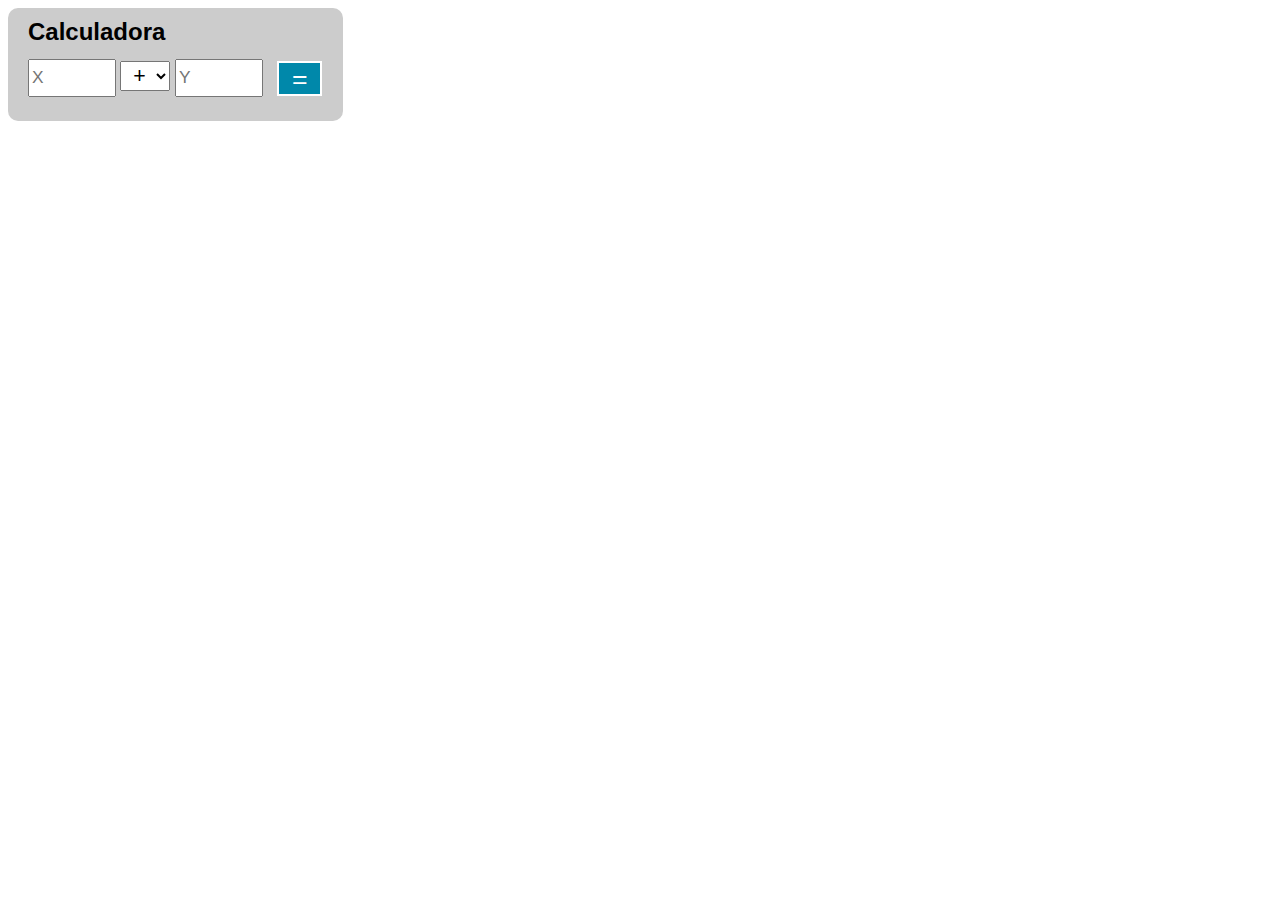
<file: Calculadora/index.html>
<!DOCTYPE html>
<html lang="pt-br">
<head>
	<meta name="author" content="Sandenberg Ferreira Melo"/>
	<meta name="viewport" content="width=device-width" />
	<meta charset="UTF-8" />
	<title>Calculadora</title>
	<link rel="stylesheet" href="estilo.css" />
</head>
<body>
	<div class="calc">
		<h2>Calculadora</h2>
		<form method="get" action="calc.php">
			<input class="caixa" type="number" name="a" placeholder="X" required />
			<select id="opcao" name="op">
				<option value="1"> + </option>
				<option value="2"> - </option>
				<option value="3"> x </option>
				<option value="4"> / </option>
				<option value="5"> ^ </option>
				<option value="6"> % </option>
			</select>
			<input class="caixa" type="number" name="b" placeholder="Y" required />
			<input id="igual" class="botao" type="submit" value="=" />
		</form>
	</div>
</body>
</html>
</file>
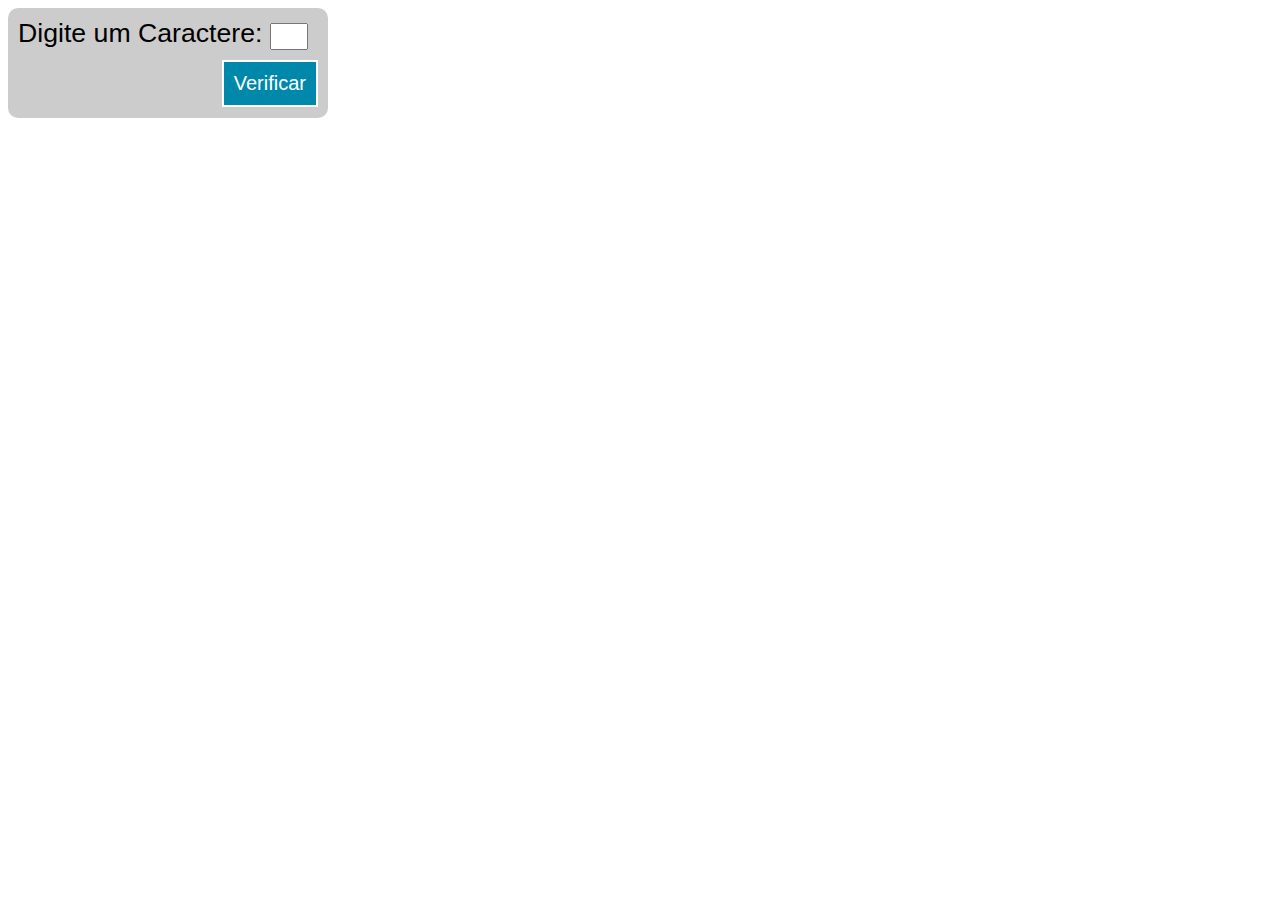
<file: codigo-letra/index.html>
<!DOCTYPE html>
<html lang="pt-br">
	<head>
		<meta name="author" content="Sandenberg Ferreira Melo" />
		<meta name="viewport" content="width=device-width" />
		<meta charset="UTF-8" />
		<title>Código da letra</title>
		<link rel="stylesheet" href="estilo.css" />
	</head>
	<body>
		<div id="cod">
			<form method="get" action="cod.php">
				<span id="dig">Digite um Caractere: </span>
				<input id="val" type="text" maxlength="1" name="l" required /><br />
				<input id="ver" class="botao" type="submit" value="Verificar" />
			</form>
		</div>
	</body>
</html>
</file>
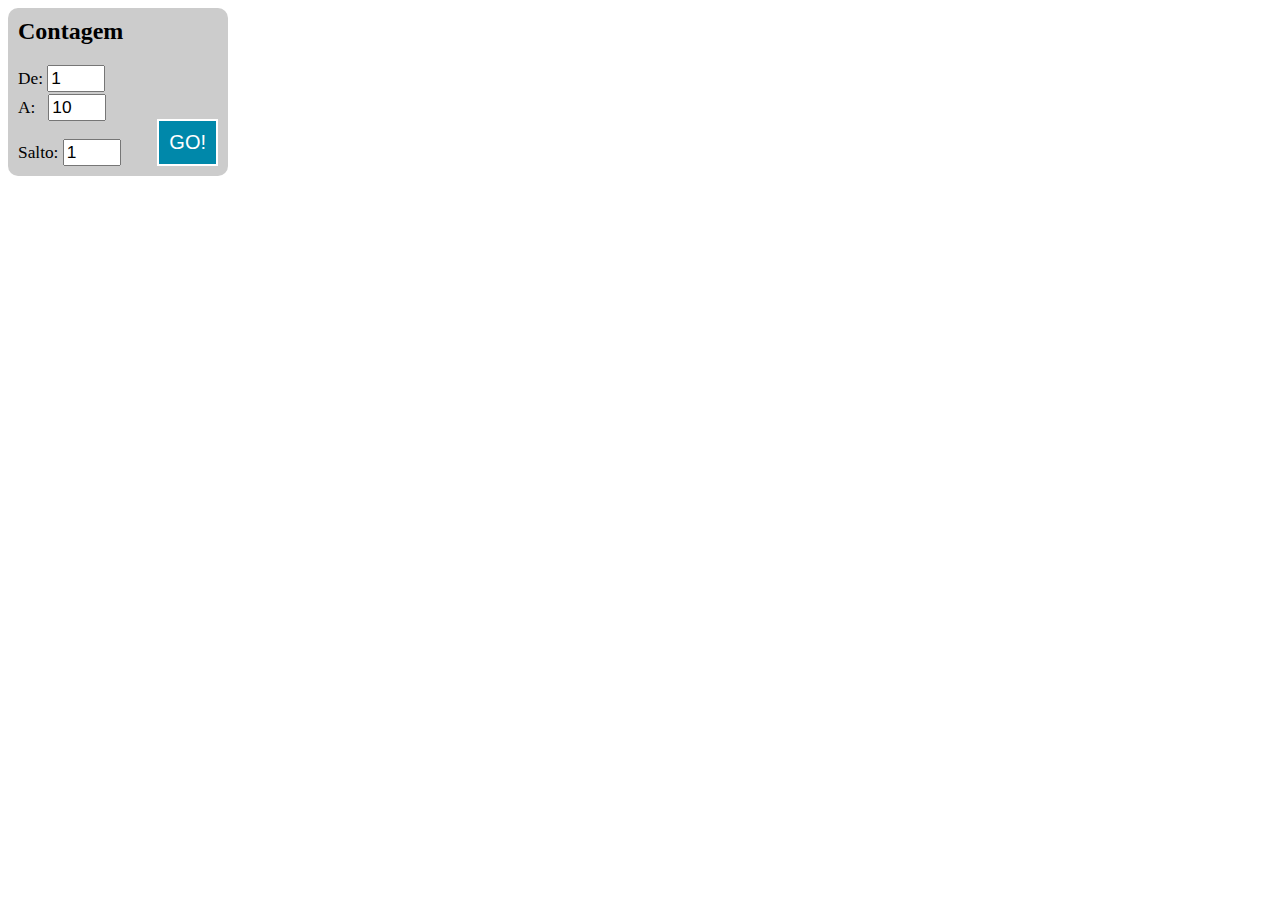
<file: contagem/index.html>
<!DOCTYPE html>
<html lang="pt-br">
<head>
	<meta name="author" content="Sandenberg Ferreira Melo"/>
	<meta charset="UTF-8"/>
	<title>Cotagem</title>
	<link rel="stylesheet" href="estilo.css"/>
</head>
<body>
	<div id="cont">
		<h2>Contagem</h2>
		<form method="get" action="cont.php">
			<label for="de">De: </label><input id="de" class="caixa" value="1" type="number" name="d"/><br/>
			<label for="A">A: &nbsp </label><input id="A" class="caixa" value="10" type="number" name="a"/><br/><br/>
			<label for="S">Salto: </label><input id="S" class="caixa" value="1" type="number" name="s"/>
			<input id="go" class="botao" type="submit" value="GO!"/>
		</form>
	</div>
</body>
</html>
</file>
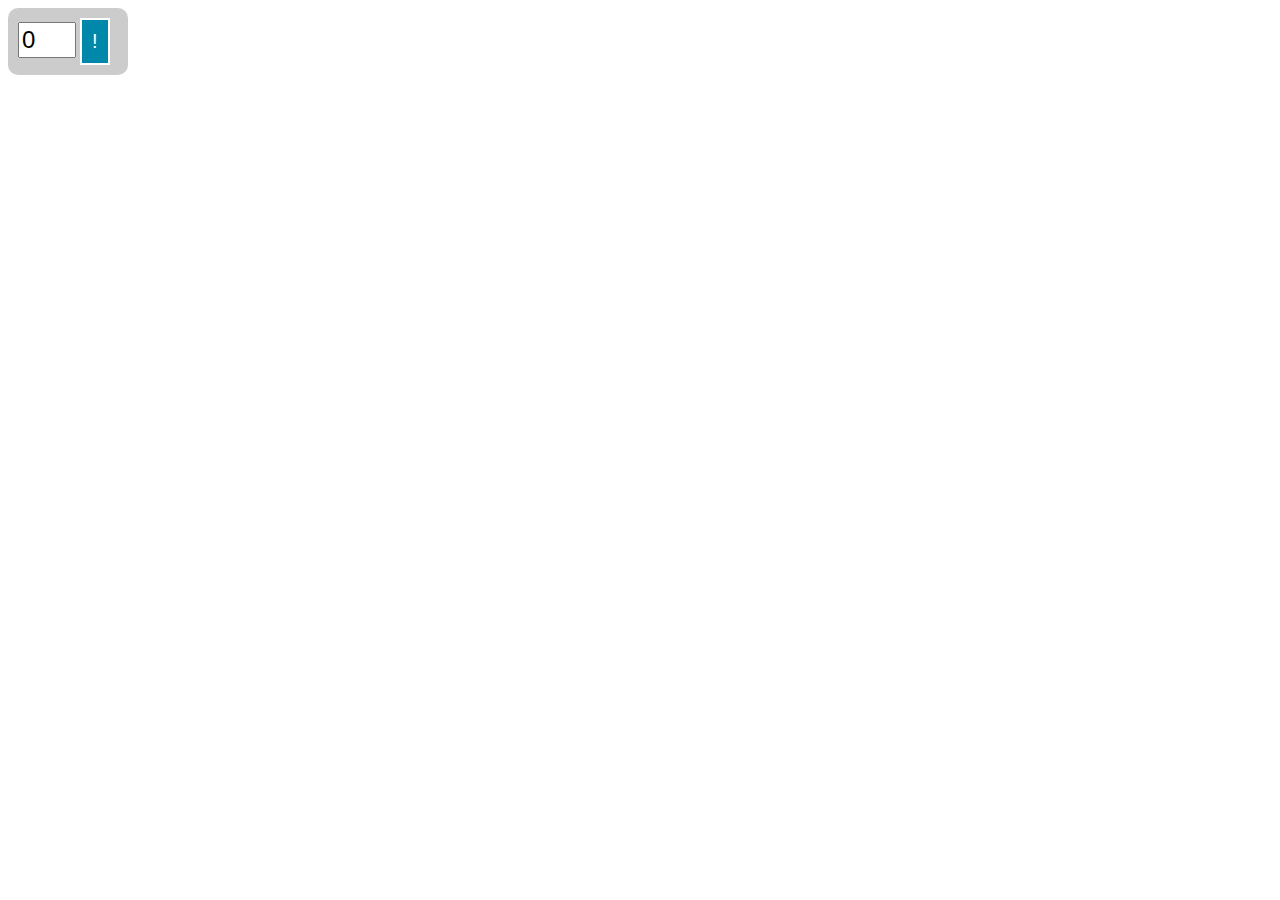
<file: Fatorial/index.html>
<!DOCTYPE html>
<html lang="pt-br">
	<head>
		<meta name="author" content="Sandenberg Ferreira Melo" />
		<meta name="viewport" content="width=device-width" />
		<meta charset="UTF-8" />
		<title>Fatorial</title>
		<link rel="stylesheet" href="estilo.css" />
	</head>
	<body>
		<div id="fat">
			<form method="get" action="fat.php">
				<input class="num" type="number" name="n" value="0" min="0" />
				<input class="botao" type="submit" name="fat" value="!" />
			</form>
		</div>
	</body>
</html>
</file>
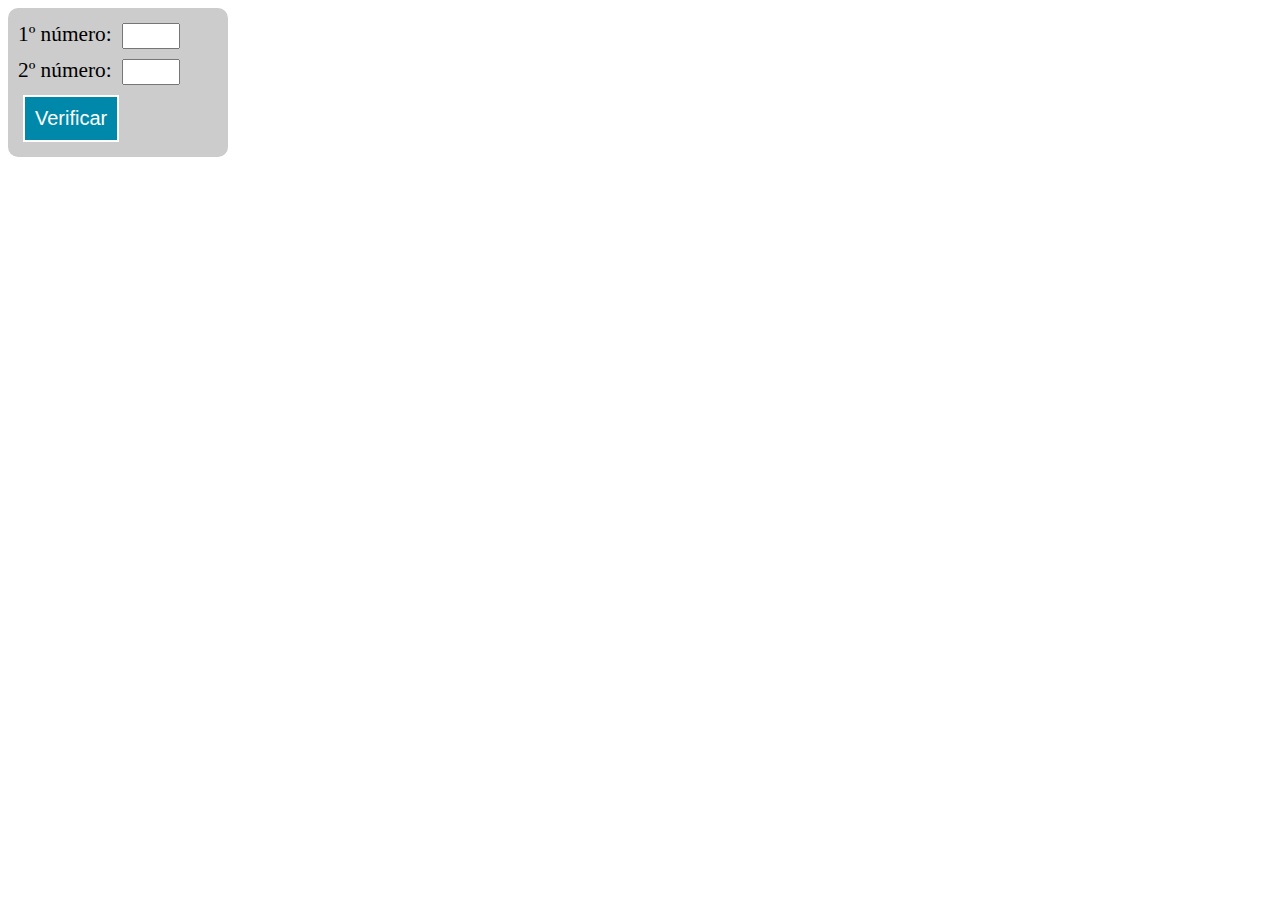
<file: Maior/index.html>
<!DOCTYPE html>
<html lang="pt-br">
	<head>
		<meta name="author" content="Sandenberg Ferreira Melo" />
		<meta name="viewport" content="width=device-width" />
		<meta charset="UTF-8" />
		<title>Maior</title>
		<link rel="stylesheet" href="estilo.css" />
	</head>
	<body>
		<div id="mai">
			<form method="get" action="mai.php">
				1º número: <input class="caixa" type="number" name="a" required /><br />
				2º número: <input class="caixa" type="number" name="b" required /><br />
				<input class="botao" type="submit" value="Verificar" />
			</form>
		</div>
	</body>
</html>
</file>
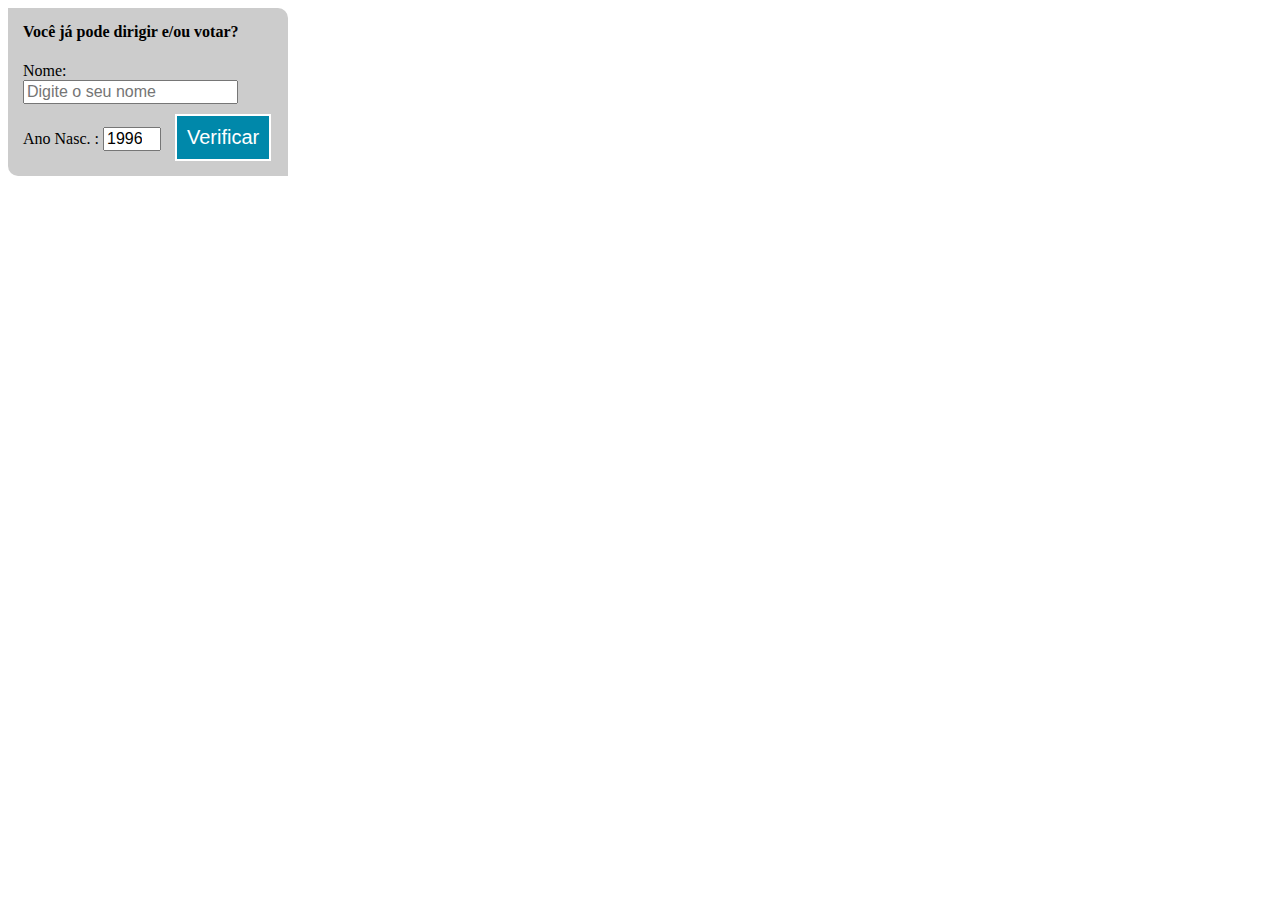
<file: maioridade/index.html>
<!DOCTYPE html>
<html lang="pt-br">
<head>
	<meta name="author" content="Sandenberg Ferreira Melo" />
	<meta charset="UTF-8" />
	<title>Maioridade</title>
	<link rel="stylesheet" href="estilo.css" />
</head>
<body>
	<div id="mai">
		<form method="get" action="mai.php">
			<h4>Você já pode dirigir e/ou votar?</h4>
			Nome: <input id="nome" type="text" name="n" placeholder="Digite o seu nome" /><br/>
			Ano Nasc. : <input id="ano" type="number" name="a" min="1900" max="2900" value="1996" />
			<input id="ver" class="botao" type="submit" value="Verificar" />
		</form>
	</div>
</body>
<html>
</file>
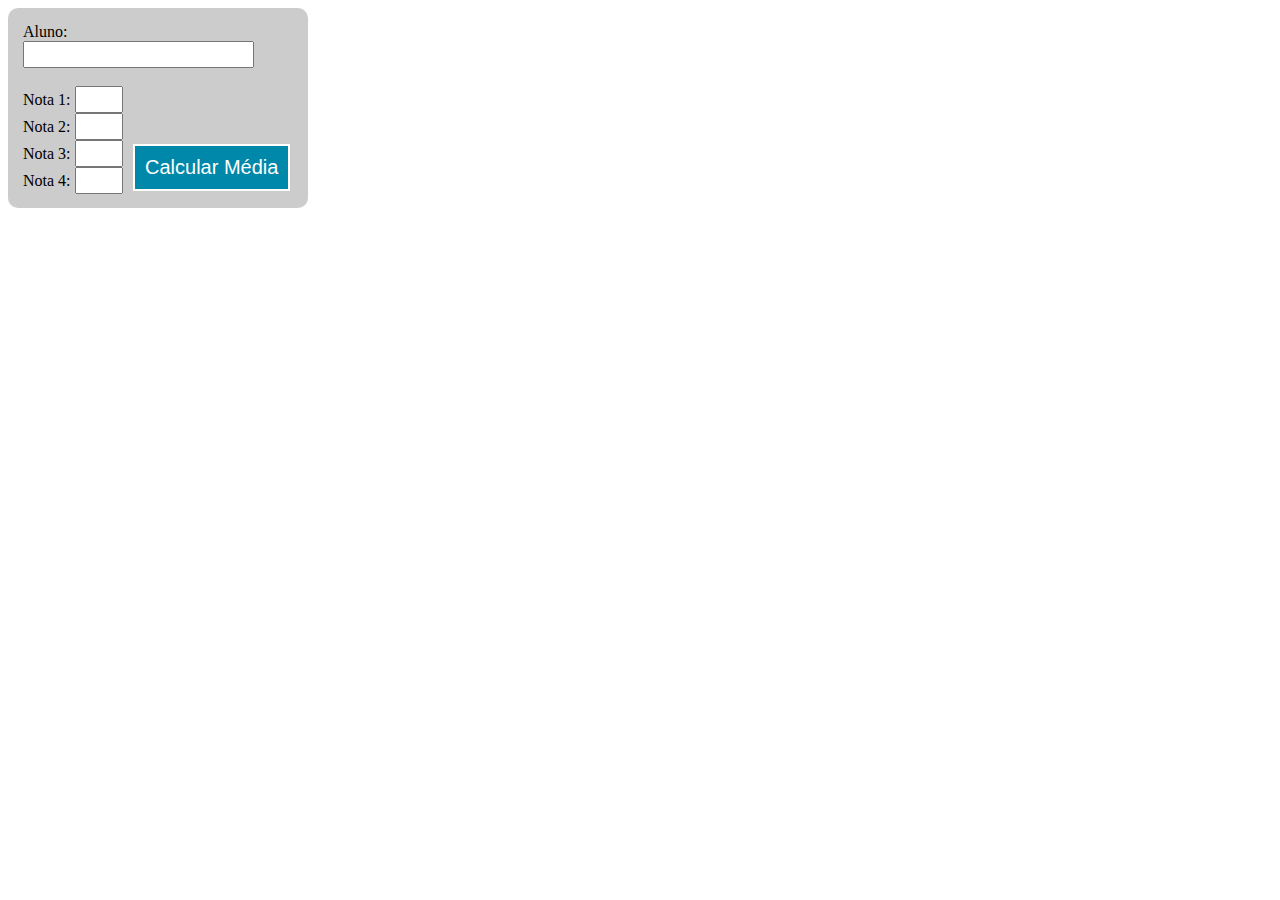
<file: Media/index.html>
<!DOCTYPE html>
<html lang="pt-br">
<head>
	<meta name="author" content="Sandenberg Ferreira Melo"/>
	<meta charset="UTF-8"/>
	<title>Médias de Aluno</title>
	<link rel="stylesheet" href="estilo.css"/>
</head>
<body>
	<div id="a">
		<form action="media.php" method"get">
			Aluno: <input id="nome" type="text" name="a" required /><br/><br/>
			Nota 1: <input class="n" name="n1" type="number" min="0" max="10" required /><br/>
			Nota 2: <input class="n" name="n2" type="number" min="0" max="10" required/><br/>
			Nota 3: <input class="n" name="n3" type="number" min="0" max="10" required/><br/>
			Nota 4: <input class="n" name="n4" type="number" min="0" max="10" required/><br/>
			<input id="m" class="botao" type="submit" value="Calcular Média"/>
		</form>
	</div>
</body>
</html>
</file>
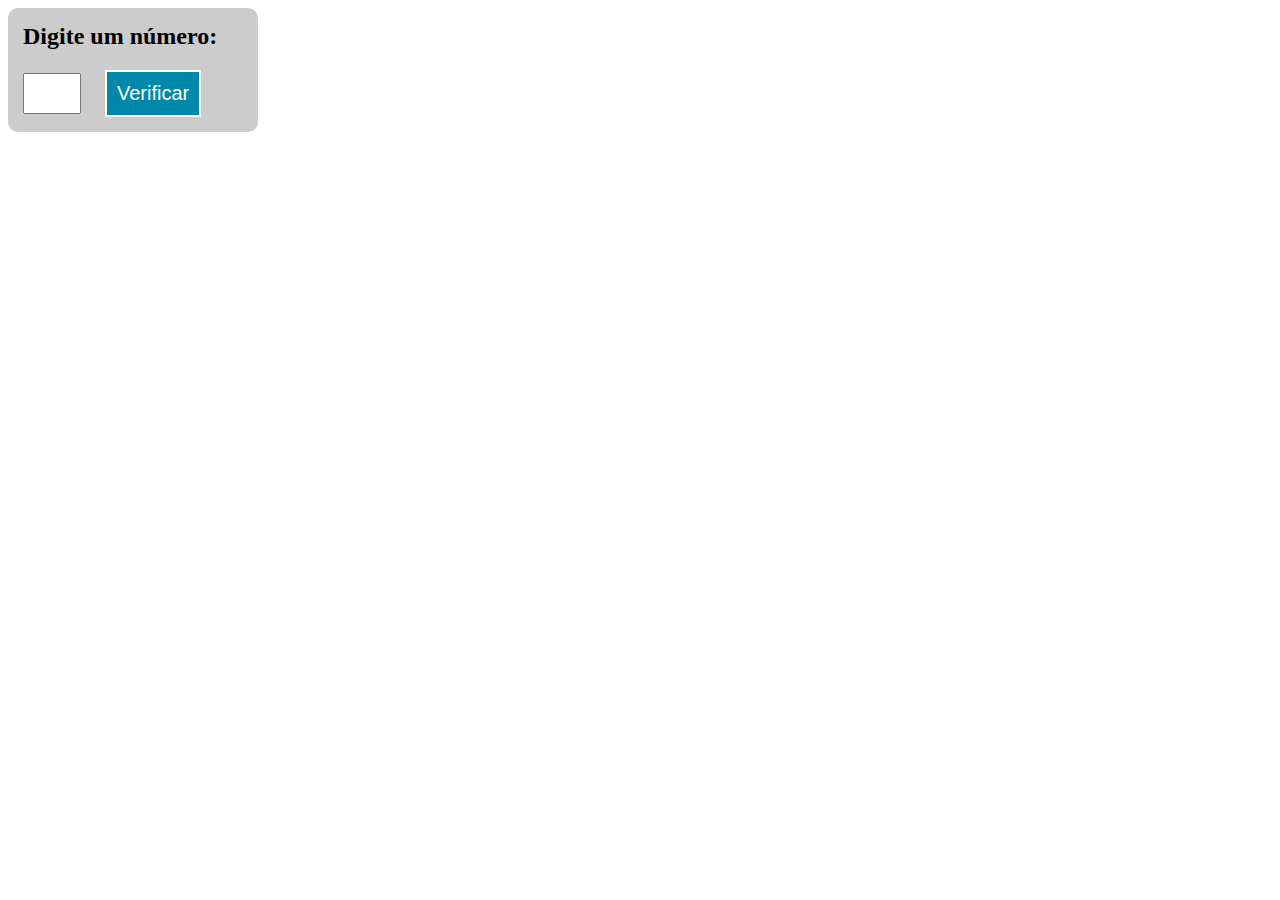
<file: par-ou-impar/index.html>
<!DOCTYPE html>
<html lang="pt-br">
<head>
	<meta name="author" content="Sandenberg Ferreira Melo"/>
	<meta charset="UTF-8"/>
	<title>Par ou Ímpar</title>
	<link rel="stylesheet" href="estilo.css"/>
</head>
<body>
	<div id="par">
		<form method="get" action="PouI.php"/>
			<h2>Digite um número: </h2>
			<input id="n" type="number" name="n" min="0" max="99999"/>
			<input class="botao" type="submit" value="Verificar"/>
		</form>
	</div>
</body>
</html>
</file>
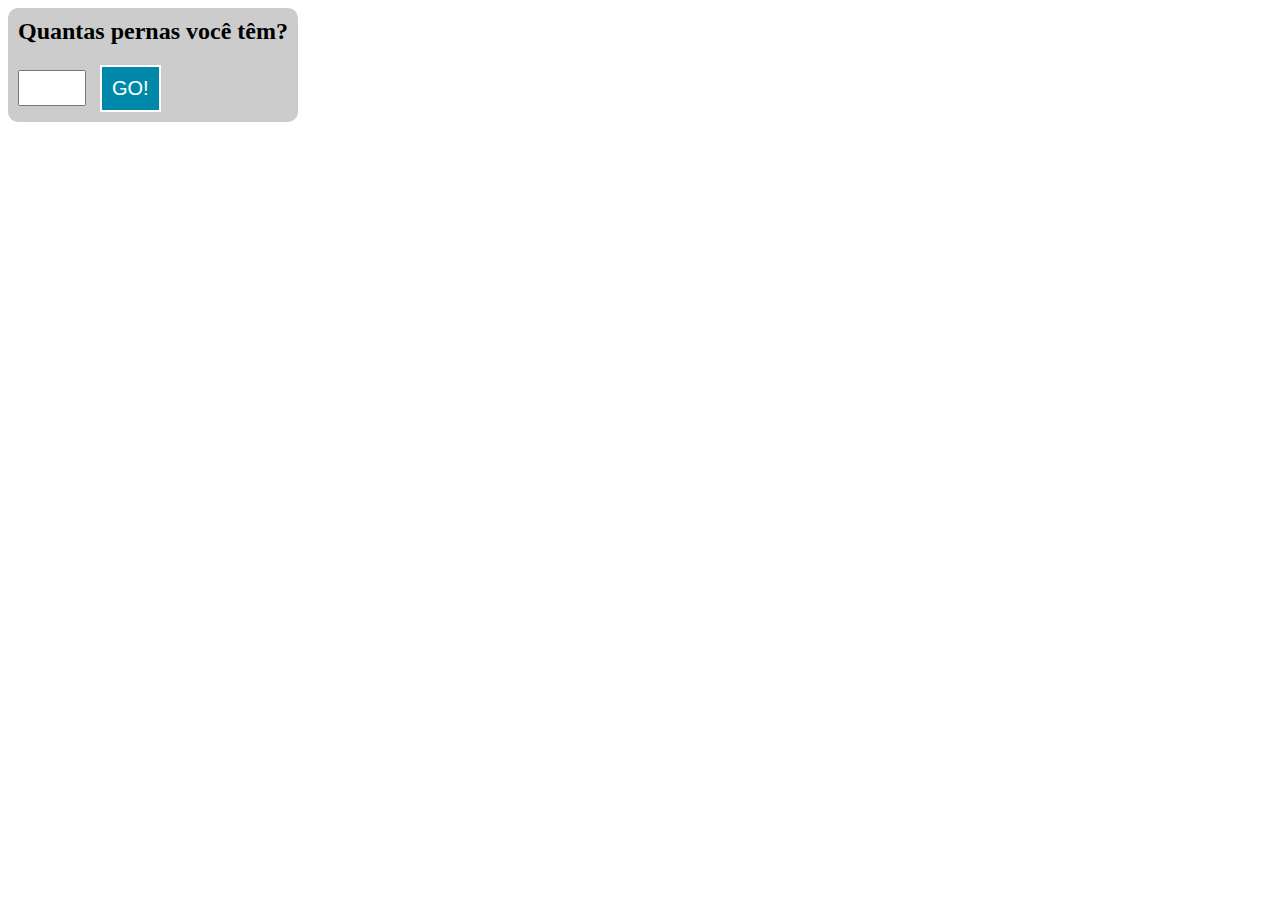
<file: Pernas/index.html>
<!DOCTYPE html>
<html lang="pt-br">
	<head>
		<meta name="author" content="Sandenberg Ferreira Melo" />
		<meta name="viewport" content="width=device-width" />
		<meta charset="UTF-8" />
		<title>Teste das Pernas</title>
		<link rel="stylesheet" href="estilo.css" />
	</head>
	<body>
		<div id="pernas">
			<form method="get" action="pernas.php">
				<h2>Quantas pernas você têm?</h2>
				<input id="qp" type="number" min="0" max="100" name="p" required />
				<input id="e" class="botao" type="submit" value="GO!" />
			</form>
		</div>
	</body>
</html>
</file>
<file: Calculadora/estilo.css>
@charset "UTF-8";

/* ====================================== */
/* Formatação para os textos */

body {
	font-family: Sans-Serif;
}

/* ====================================== */
/* Formatação para a div da calculadora */

.calc {
	background-color: #ccc;
	padding: 10px 20px 20px 20px;
	width: 295px;
	border-radius: 10px;
}

/* ===================================== */
/* Formatação para o texto "Calculadora" */

h2 {
	margin: 0;
}

/* ===================================== */
/* Formatação para as caixas numéricas */

.caixa {
	width: 80px;
	height: 30px;
	padding: 2px;
	font-size: 13pt;
}

/* =================================== */
/* Formatação para a escolha de operação */

#opcao {
	height: 30px;
	width: 50px;
	font-size: 16pt;
	text-align: center;
	vertical-align: center;
}

/* ===================================== */
/* Formatação para os botões */

.botao {
	padding: 10px;
	color: #fff;
	font-size: 15pt;
	background-color: #08a;
	border: 2px solid #fff;
	cursor: pointer;
}

.botao:hover {
	background-color: #038;
}

/* ===================================== */
/* Formatação para o botão de submit "=" */

#igual {
	padding: 1px 10px 2px 10px;
	width: 45px;
	height: 35px;
	font-size: 20pt;
	position: relative;
	top: 5px;
	margin: 10px 0px 10px 10px;
}

/* ===================================== */
</file>
<file: codigo-letra/estilo.css>
@charset "UTF-8";

.botao {
	padding: 10px;
	color: #fff;
	font-size: 15pt;
	background-color: #08a;
	border: 2px solid #fff;
	cursor: pointer;
}

.botao:hover {
	background-color: #038;
}

#cod {
	background-color: #ccc;
	border-radius: 10px;
	padding: 10px;
	width: 300px;
	height: 90px;
}

#dig {
	font-family: Sans-Serif;
	font-size: 20pt;
}

#ver {
	position: relative;
	float: right;
	margin-top: 10px;
}

#val {
	font-size: 13pt;
	width: 30px;
}

.c {
	text-decoration: underline;
}
</file>
<file: contagem/estilo.css>
@charset "UTF-8";

#cont {
	background-color: #ccc;
	border-radius: 10px;
	padding: 10px;
	width: 200px;
}

#go {
	position: relative;
	float: right;
	bottom: 20px;
}

.caixa {
	width: 50px;
	font-size: 13pt;
}

#de {
	margin-bottom: 2px;
}

h2 {
	margin-top: 0;
}

label {
	font-size: 13pt;
}

.botao {
	padding: 10px;
	color: #fff;
	font-size: 15pt;
	background-color: #08a;
	border: 2px solid #fff;
	cursor: pointer;
}

.botao:hover {
	background-color: #038;
}
</file>
<file: Fatorial/estilo.css>
@charset "UTF-8";

.num {
	width: 50px;
	height: 30px;
	font-size: 18pt;
}

#fat {
	background-color: #ccc;
	padding: 10px;
	border-radius: 10px;
	width: 100px;
}

.botao {
	padding: 10px;
	color: #fff;
	font-size: 15pt;
	background-color: #08a;
	border: 2px solid #fff;
	cursor: pointer;
}

.botao:hover {
	background-color: #038;
}
</file>
<file: Maior/estilo.css>
@charset "UTF-8";

.botao {
	padding: 10px;
	color: #fff;
	font-size: 15pt;
	background-color: #08a;
	border: 2px solid #fff;
	cursor: pointer;
}

.botao:hover {
	background-color: #038;
}

#mai {
	background-color: #ccc;
	padding: 10px;
	border-radius: 10px;
	width: 200px;
	font-size: 16pt;
}

input {
	margin: 5px;
}

.caixa {
	width: 50px;
	height: 20px;
}
</file>
<file: maioridade/estilo.css>
@charset "UTF-8";

#mai {
	background-color: #ccc;
	border-radius: 0 10px 0 10px;
	padding: 15px;
	width: 250px;
}

h4 {
	margin-top: 0px;
}

#nome {
	font-size: 12pt;
}

#ano {
	width: 50px;
	font-size: 12pt;
}

#ver {
	margin: 10px 0px 0px 10px;
}

.botao {
	padding: 10px;
	color: #fff;
	font-size: 15pt;
	background-color: #08a;
	border: 2px solid #fff;
	cursor: pointer;
}

.botao:hover {
	background-color: #038;
}
</file>
<file: Media/estilo.css>
@charset "UTF-8";

#a {
	background-color: #ccc;
	border-radius: 10px;
	padding: 15px;
	width: 270px;
	height: 170px;
}

#nome {
	font-size: 13pt;
}

.n {
	width: 40px;
	font-size: 13pt;
}

#m {
	position: relative;
	left: 110px;
	bottom: 50px;
}

.botao {
	padding: 10px;
	color: #fff;
	font-size: 15pt;
	background-color: #08a;
	border: 2px solid #fff;
	cursor: pointer;
}

.botao:hover {
	background-color: #038;
}

span {
	font-size: 25pt;
}
</file>
<file: par-ou-impar/estilo.css>
@charset "UTF-8";

#par {
	width: 220px;
	background-color: #ccc;
	border-radius: 10px;
	padding: 15px;
}

h2 {
	margin-top: 0;
}

#n {
	width: 50px;
	margin-right: 20px;
	height: 35px;
	font-size: 14pt;
}

.botao {
	padding: 10px;
	color: #fff;
	font-size: 15pt;
	background-color: #08a;
	border: 2px solid #fff;
	cursor: pointer;
}

.botao:hover {
	background-color: #038;
}
</file>
<file: Pernas/estilo.css>
@charset "UTF-8";

.botao {
	padding: 10px;
	color: #fff;
	font-size: 15pt;
	background-color: #08a;
	border: 2px solid #fff;
	cursor: pointer;
}

.botao:hover {
	background-color: #038;
}

h2 {
	margin-top: 0;
}

#pernas {
	background-color: #ccc;
	padding: 10px;
	border-radius: 10px;
	width: 270px;
}

#qp {
	font-size: 15pt;
	height: 30px;
	width: 60px;
}

#e {
	margin-left: 10px;
}
</file>
